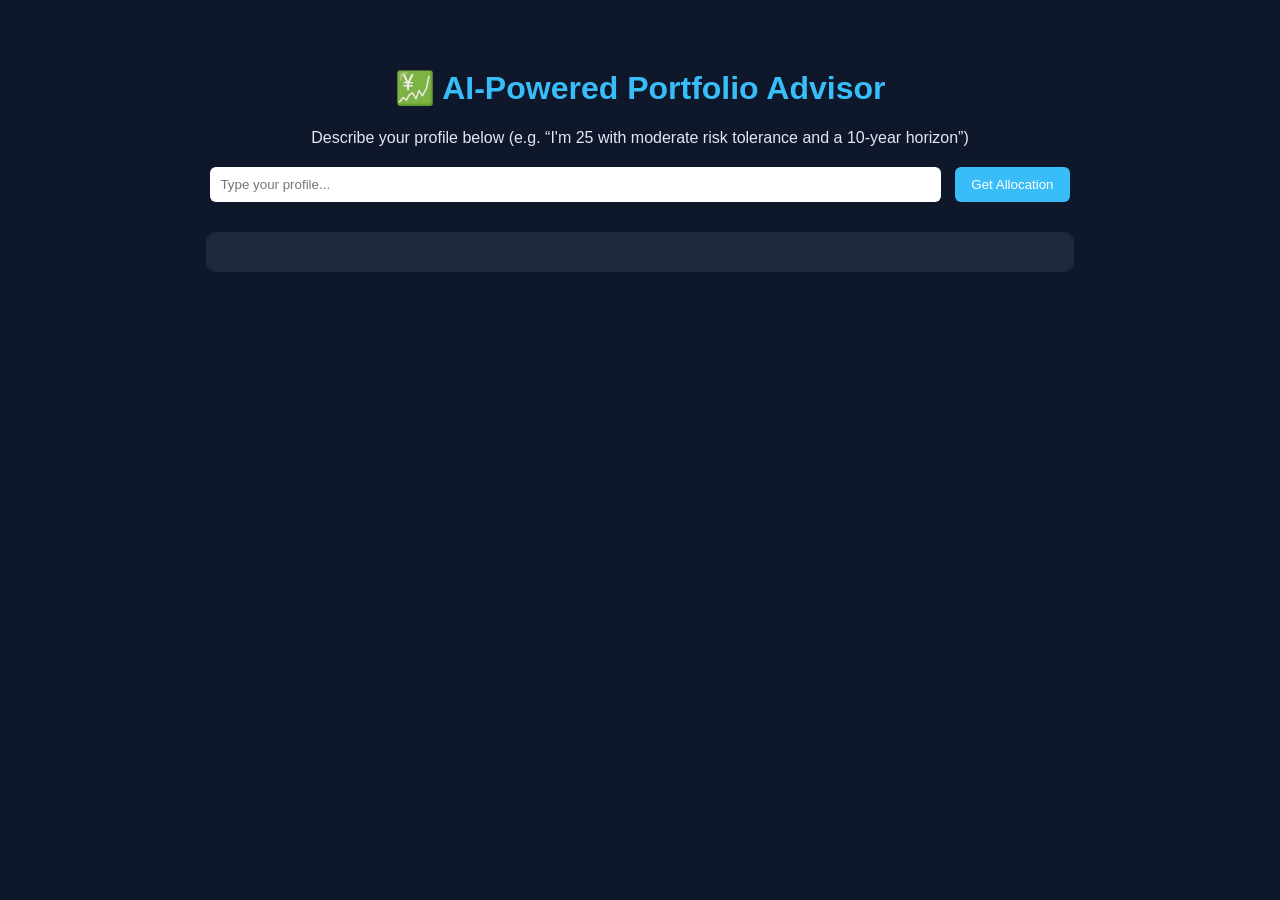
<file: index.html>
<!DOCTYPE html>
<html lang="en">
<head>
  <meta charset="UTF-8" />
  <meta name="viewport" content="width=device-width, initial-scale=1.0" />
  <title>AI Portfolio Advisor</title>
  <link rel="stylesheet" href="style.css" />
</head>
<body>
  <h1>💹 AI-Powered Portfolio Advisor</h1>
  <p>Describe your profile below (e.g. “I'm 25 with moderate risk tolerance and a 10-year horizon”)</p>

  <div class="input-section">
    <input id="prompt" type="text" placeholder="Type your profile..." />
    <button onclick="sendPrompt()">Get Allocation</button>
  </div>

  <div id="output" class="output"></div>

  <script src="script.js"></script>
</body>
</html>
</file>
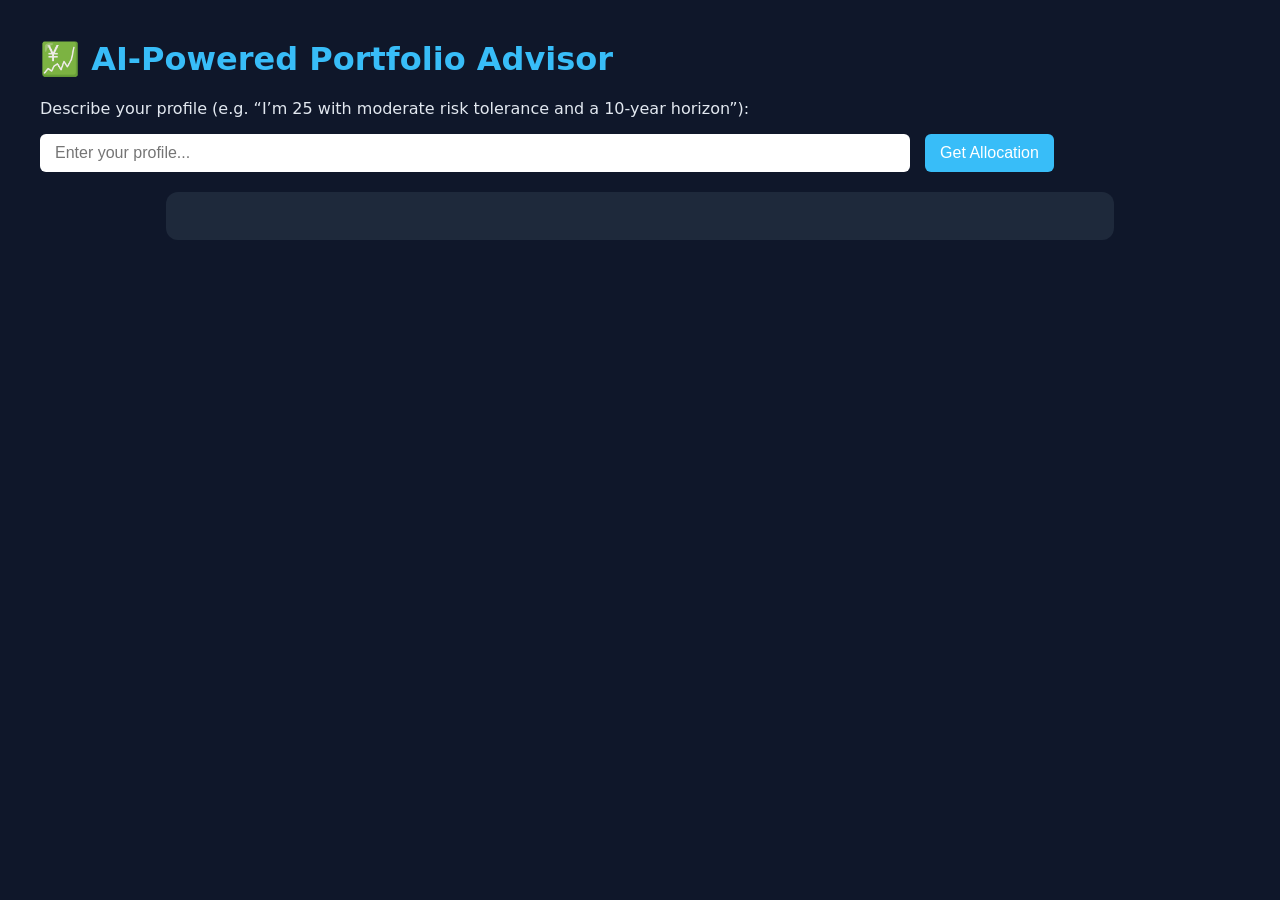
<file: docs/index.html>
<!DOCTYPE html> <html lang="en"> <head>   <meta charset="UTF-8" />   <meta name="viewport" content="width=device-width, initial-scale=1.0"/>   <title>AI-Powered Portfolio Advisor</title>   <style>     body { font-family: Inter, system-ui, Arial; background: #0f172a; color: #e2e8f0; margin: 0; padding: 40px; }     h1 { color: #38bdf8; margin-top: 0; }     input, button {       padding: 10px 15px; border: none; border-radius: 6px; font-size: 1rem;     }     button { background-color: #38bdf8; color: white; cursor: pointer; margin-left: 10px; }     button:hover { background-color: #0284c7; }     .card { background: #1e293b; border-radius: 12px; padding: 24px; max-width: 900px; margin: 20px auto; }     pre { white-space: pre-wrap; word-break: break-word; }   </style> </head> <body>   <h1>💹 AI-Powered Portfolio Advisor</h1>   <p>Describe your profile (e.g. “I’m 25 with moderate risk tolerance and a 10-year horizon”):</p>   <input id="prompt" type="text" placeholder="Enter your profile..." style="width:70%;">   <button onclick="sendPrompt()">Get Allocation</button>    <div id="output" class="card"></div>    <script>     async function sendPrompt() {       const prompt = document.getElementById("prompt").value.trim();       const output = document.getElementById("output");       output.innerHTML = "⏳ Generating recommendation...";        // ✅ Your n8n Hosted Chat URL       const webhookUrl = "https://jaimelee333.app.n8n.cloud/webhook/aea75698-f19c-48d8-a23e-94749d576da5/chat";        try {         const res = await fetch(webhookUrl, {           method: "POST",           headers: { "Content-Type": "application/json" },           body: JSON.stringify({             action: "sendMessage",             chatInput: prompt           })         });          if (!res.ok) {           const txt = await res.text();           output.innerHTML = `❌ Workflow error:<br><pre>${txt}</pre>`;           return;         }          const data = await res.json();         output.innerHTML = `           <h3>📊 Recommended Asset Allocation</h3>           <pre>${JSON.stringify(data, null, 2)}</pre>         `;       } catch (err) {         output.innerHTML = "❌ Network error — check connection or make sure your n8n workflow is active.";         console.error(err);       }     }   </script> </body> </html>
</file>
<file: style.css>
body {
  font-family: 'Inter', sans-serif;
  background-color: #0f172a;
  color: #e2e8f0;
  text-align: center;
  padding: 40px;
}

h1 {
  color: #38bdf8;
}

.input-section {
  margin-top: 20px;
}

input {
  padding: 10px;
  width: 60%;
  border: none;
  border-radius: 6px;
}

button {
  padding: 10px 16px;
  background-color: #38bdf8;
  border: none;
  border-radius: 6px;
  color: white;
  cursor: pointer;
  margin-left: 10px;
}

.output {
  margin-top: 30px;
  background: #1e293b;
  border-radius: 10px;
  padding: 20px;
  text-align: left;
  width: 70%;
  margin-left: auto;
  margin-right: auto;
  white-space: pre-wrap;
}
</file>
